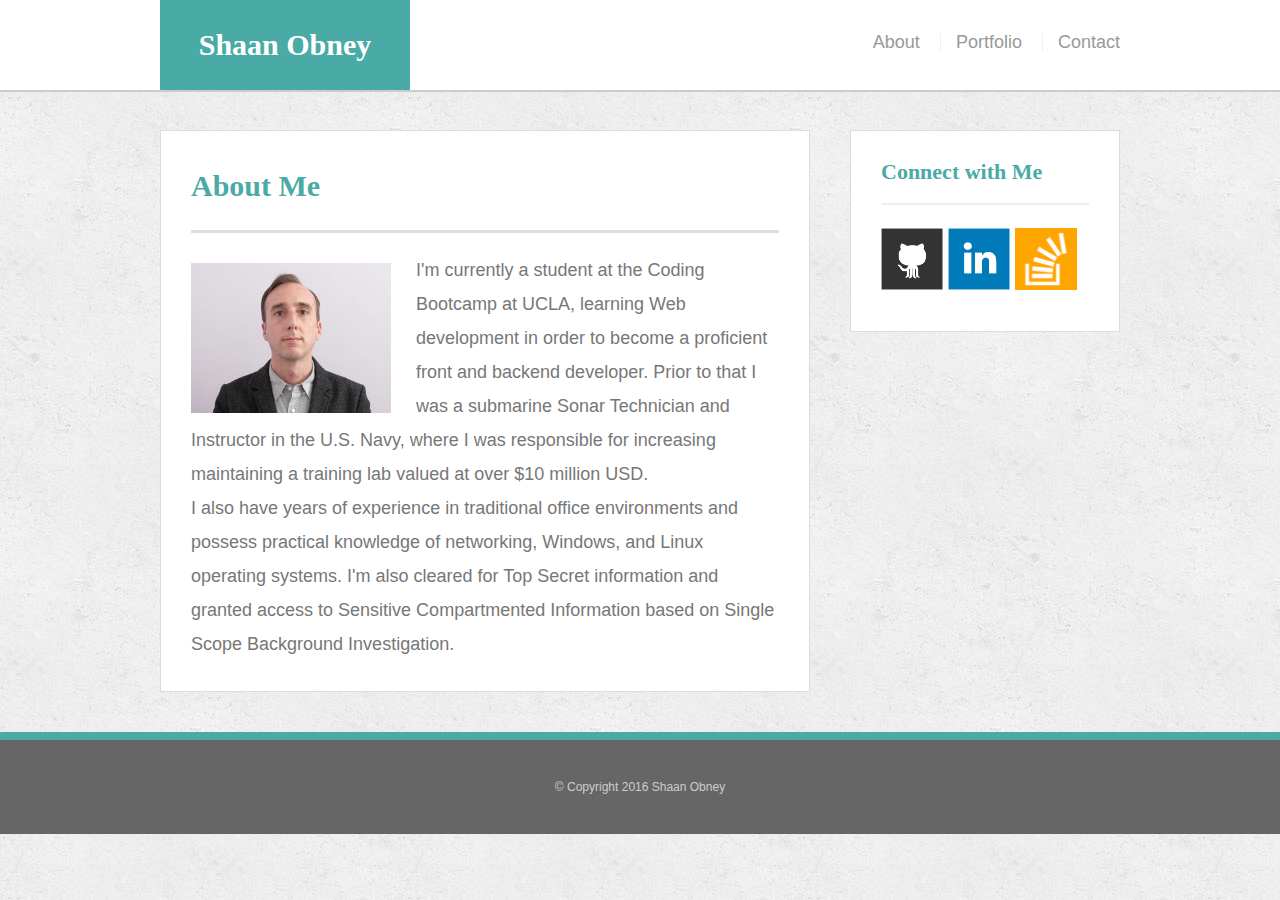
<file: assignment1/index.html>
<!doctype html>
<html>
<head>
    <meta charset="UTF-8">
    <title>About | Shaan Obney</title>
    <meta name="viewport" content="width=device-width, initial-scale=1">
    <link rel="stylesheet" type="text/css" href="assets/css/reset.css">
    <link rel="stylesheet" type="text/css" href="assets/css/style.css">
    <link rel="icon" href="assets/images/favicon.png">
</head>
<body>

    <header id="masthead">
        <div class="container">
            <a href="index.html" id="logo">Shaan Obney</a>
            <nav>
                <a href="index.html">About</a>
                <a href="portfolio.html">Portfolio</a>
                <a href="contact.html">Contact</a>
            </nav>
        </div>
    </header>

    <div id="main-container" class="container">
        <section class="main-section">
            <h1>About Me</h1>

            <img src="assets/images/profile.jpg" class="auth-image" alt="Shaan Obney">

            <p> I'm currently a student at the Coding Bootcamp at UCLA, learning Web development in order to become a proficient front and backend developer. Prior to that I was a submarine Sonar Technician and Instructor in the U.S. Navy, where I was responsible for increasing maintaining a training lab valued at over $10 million USD.<br>I also have years of experience in traditional office environments and possess practical knowledge of networking, Windows, and Linux operating systems. I'm also cleared for Top Secret information and granted access to Sensitive Compartmented Information based on Single Scope Background Investigation.</p>

        </section>

        <section class="sidebar">
            <div id="connect">
                <h2>Connect with Me</h2>
                <a href="https://github.com/shaanobney" target="_blank">
                    <img src="assets/images/github-128.png" class="social" alt="Github">
                </a>
                <a href="https://www.linkedin.com/in/shaan-obney-14b7b6120" target="_blank">
                    <img src="assets/images/linkedin-128.png" class="social" alt="LinkedIn">
                </a>
                <a href="http://stackexchange.com/users/8715146/shaan-obney" target="_blank">
                    <img src="assets/images/stackoverflow-128.png" class="social" alt="Stack Overflow">
                </a>
            </div>
        </section>
    </div>

    <footer>
        <div class="container">
            &copy; Copyright 2016 Shaan Obney
        </div>
    </footer>
</body>
</html>
</file>
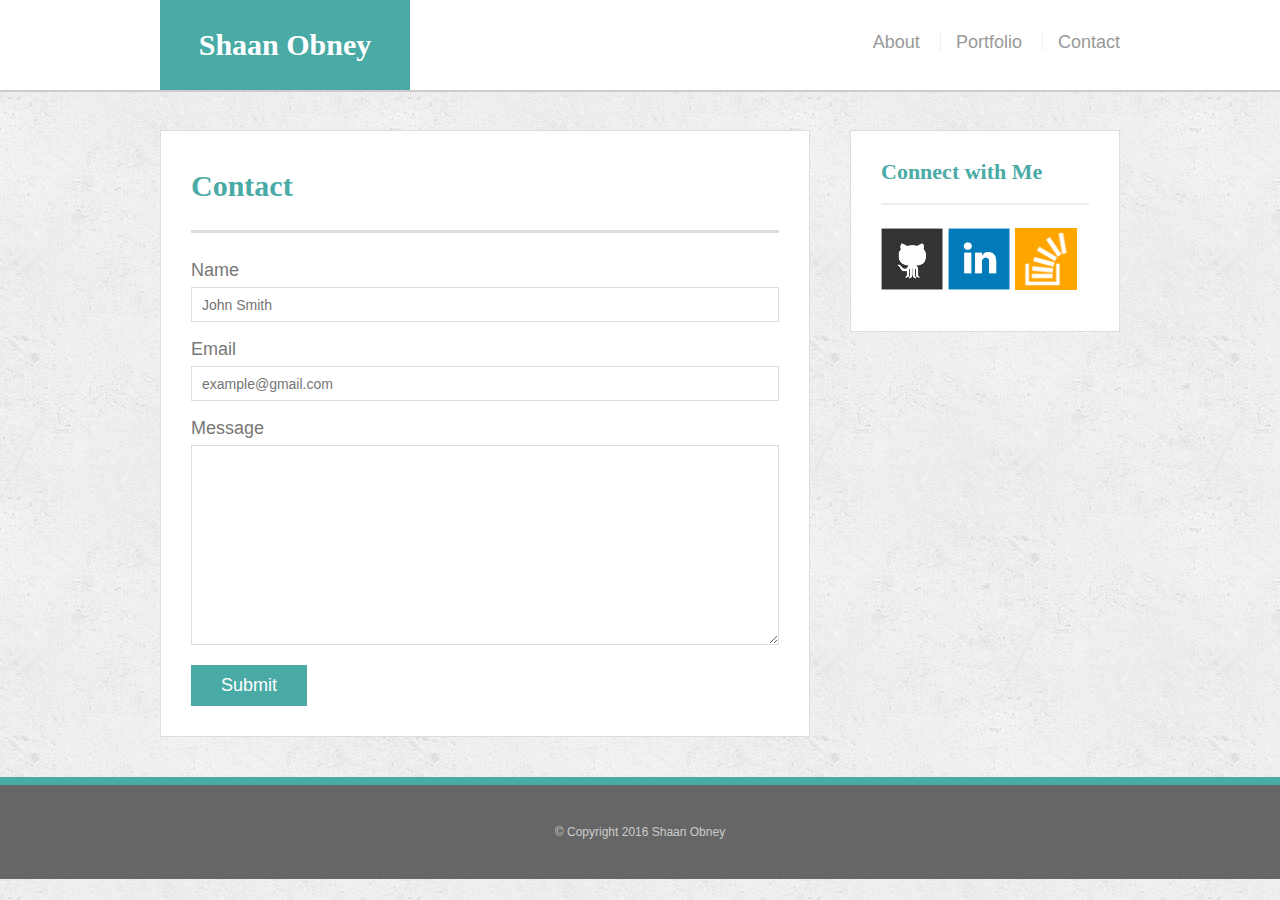
<file: assignment1/contact.html>
<!doctype html>
<html>
<head>
	<meta charset="UTF-8">
	<title>Contact | Shaan Obney</title>
	<meta name="viewport" content="width=device-width, initial-scale=1">
	<link rel="stylesheet" type="text/css" href="assets/css/reset.css">
	<link rel="stylesheet" type="text/css" href="assets/css/style.css">
	<link rel="icon" href="assets/images/favicon.png">
</head>
<body>

	<header id="masthead">
		<div class="container">
			<a href="index.html" id="logo">Shaan Obney</a>
			<nav>
				<a href="index.html">About</a>
				<a href="portfolio.html">Portfolio</a>
				<a href="contact.html">Contact</a>
			</nav>
		</div>
	</header>

	<div id="main-container" class="container">
		<section class="main-section">
			<h1>Contact</h1>

			<form id="contact-form">
				<ul>
					<li>
						<label for="name">Name</label>
						<input type="text" id="name" name="name" placeholder="John Smith" required="required">
					</li>
					<li>
						<label for="email">Email</label>
						<input type="email" id="email" name="email" placeholder="example@gmail.com" required="required">
					</li>
					<li>
						<label for="message">Message</label>
						<textarea id="message" name="message" required="required"></textarea>
					</li>
				</ul>
				<input type="submit">
			</form>

		</section>

		<section class="sidebar">
			<div id="connect">
				<h2>Connect with Me</h2>
				<a href="https://github.com/shaanobney" target="_blank">
                    <img src="assets/images/github-128.png" class="social" alt="Github">
                </a>
                <a href="https://www.linkedin.com/in/shaan-obney-14b7b6120" target="_blank">
                    <img src="assets/images/linkedin-128.png" class="social" alt="LinkedIn">
                </a>
                <a href="http://stackexchange.com/users/8715146/shaan-obney" target="_blank">
                	<img src="assets/images/stackoverflow-128.png" class="social" alt="Stack Overflow">
                </a>
			</div>
		</section>
	</div>

	<footer>
		<div class="container">
			&copy; Copyright 2016 Shaan Obney
		</div>
	</footer>
</body>
</html>
</file>
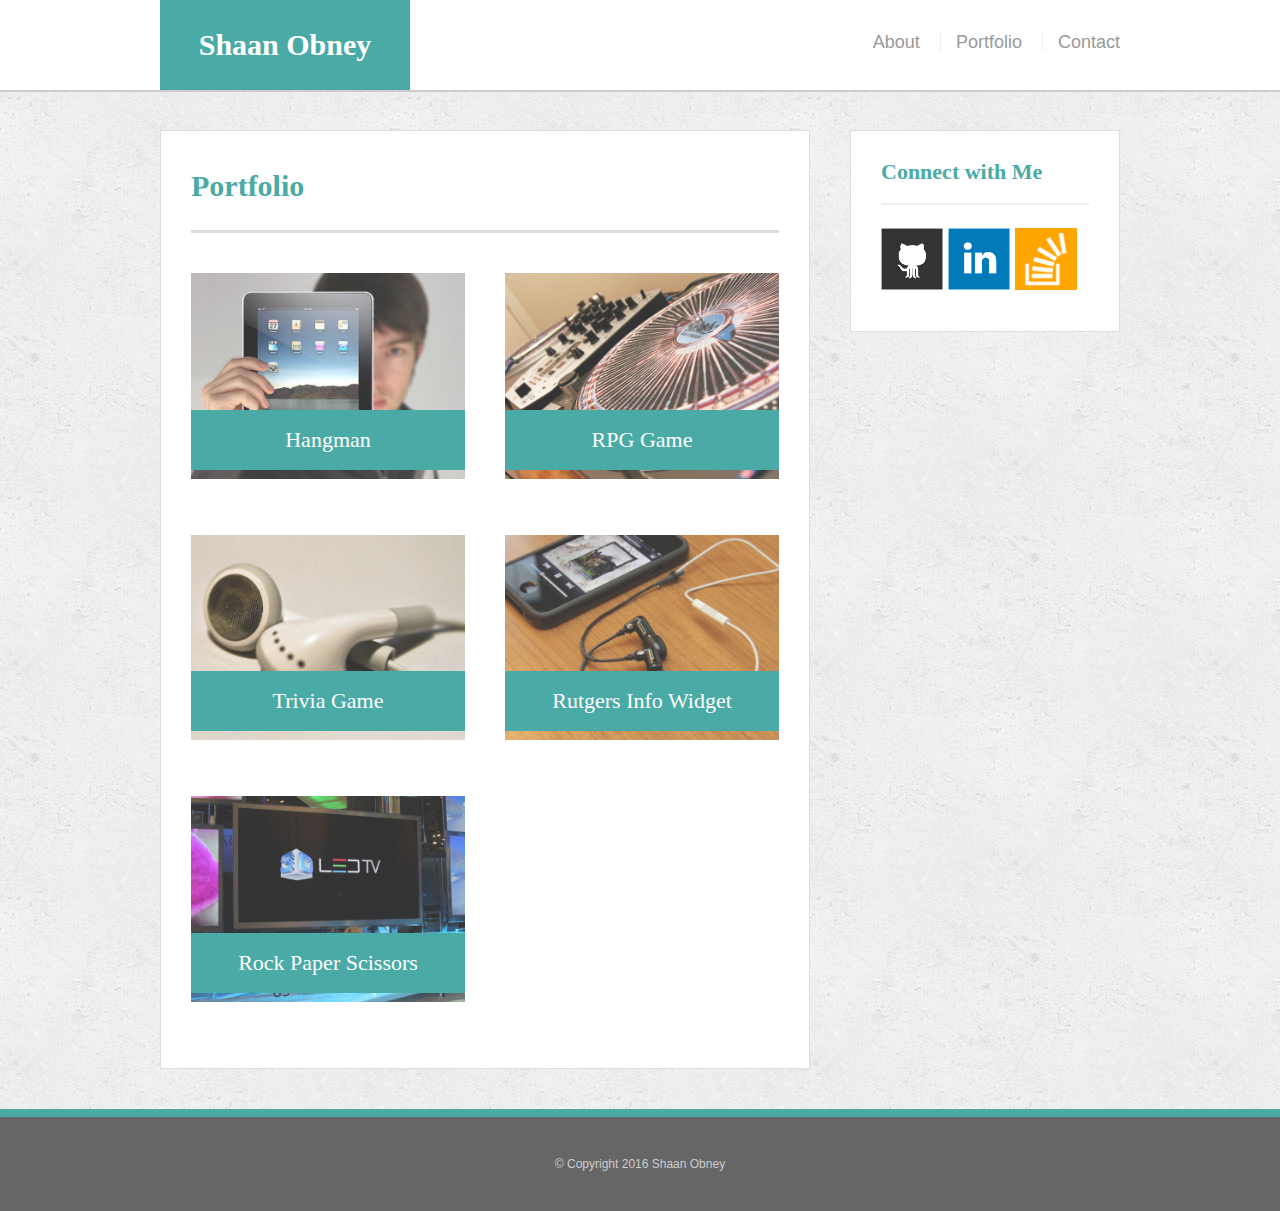
<file: assignment1/portfolio.html>
<!doctype html>
<html>
<head>
	<meta charset="UTF-8">
	<title>Portfolio | Shaan Obney</title>
	<meta name="viewport" content="width=device-width, initial-scale=1">
	<link rel="stylesheet" type="text/css" href="assets/css/reset.css">
	<link rel="stylesheet" type="text/css" href="assets/css/style.css">
	<link rel="icon" href="assets/images/favicon.png">
</head>
<body>

	<header id="masthead">
		<div class="container">
			<a href="index.html" id="logo">Shaan Obney</a>
			<nav>
				<a href="index.html">About</a>
				<a href="portfolio.html">Portfolio</a>
				<a href="contact.html">Contact</a>
			</nav>
		</div>
	</header>

	<div id="main-container" class="container">
		<section class="main-section">
			<h1>Portfolio</h1>

			<div class="work">
				<img src="assets/images/technics-q-c-640-480-1.jpg" alt="hangman">

				<h3>Hangman</h3>
			</div>
			<div class="work">
				<img src="assets/images/technics-q-c-640-480-2.jpg" alt="RPG Game">

				<h3>RPG Game</h3>
			</div>
			<div class="work">
				<img src="assets/images/technics-q-c-640-480-5.jpg" alt="Trivia Game">

				<h3>Trivia Game</h3>
			</div>
			<div class="work">
				<img src="assets/images/technics-q-c-640-480-7.jpg" alt="Rutgers Info Widget">

				<h3>Rutgers Info Widget</h3>
			</div>
			<div class="work">
				<img src="assets/images/technics-q-c-640-480-9.jpg" alt="Rock Paper Scissors">

				<h3>Rock Paper Scissors</h3>
			</div>

		</section>

		<section class="sidebar">
			<div id="connect">
				<h2>Connect with Me</h2>
   				<a href="https://github.com/shaanobney" target="_blank">
                    <img src="assets/images/github-128.png" class="social" alt="Github">
                </a>
                <a href="https://www.linkedin.com/in/shaan-obney-14b7b6120" target="_blank">
                    <img src="assets/images/linkedin-128.png" class="social" alt="LinkedIn">
                </a>
                <a href="http://stackexchange.com/users/8715146/shaan-obney" target="_blank">
                    <img src="assets/images/stackoverflow-128.png" class="social" alt="Stack Overflow">
                </a>
			</div>
		</section>
	</div>

	<footer>
		<div class="container">
			&copy; Copyright 2016 Shaan Obney
		</div>
	</footer>
</body>
</html>
</file>
<file: assignment1/assets/css/style.css>
body {
	background: url("../images/concrete_seamless.png");
	font-size: 18px;
	line-height: 34px;
	font-family: 'Arial', 'Helvetica Neue', Helvetica, sans-serif;
	color: #777;
}

* {
	box-sizing: border-box;
}

/*general*/

a {
	text-decoration: none;
	border: 0 none;
	}

.container {
	width: 100%;
	max-width: 960px;
	margin: 0 auto;
	clear: both;
}
h1, 
h2,
h3,
p {
	margin-bottom: 20px;
}
p:last-child {
	margin-bottom: 0;
}
h1, h2, h3 {
	font-family: 'Georgia', Times, Times New Roman, serif;
	font-weight: 700;
	color: #4aaaa5;
}
h1 {
	font-size: 30px;
	line-height: 49px;
	border-bottom: 3px solid #ddd;
	padding-bottom: 20px;
}
h2,
h3 {
	font-size: 22px;
}

/*header*/

#masthead {
	background: #fff;
	margin: 0 0 30px;
	z-index: 99;
	color: #fff;
	overflow: auto;
	border-bottom: 2px solid #ccc;
	position: fixed;
	width: 100%;
}
#logo {
	width: 250px;
	height: 90px;
	background: #4aaaa5;
	float: left;
	font-family: 'Georgia', Times, Times New Roman, serif;
	text-align: center;
	line-height: 90px;
	color: #fff;
	font-weight: 700;
	font-size: 30px;
	text-decoration: none;
}
nav {
	float: right;
	margin-top: 25px;
}
nav a {
	color: #999;
	text-decoration: none;
	margin-left: 15px;
	display: inline-block;
	border-left: 1px solid #efefef;
	padding-left: 15px;
	line-height: 18px;
}
nav a:first-child {
	border-left: 0 none;
}

/*footer*/

footer {
	background: #666;
	color: #fff;
	padding: 30px 0;
	clear: both;
	border-top: 8px solid #4aaaa5;
	color: #ccc;
	font-size: 12px;
	text-align: center;
}

/*sidebar*/

#connect {

}

.hover-rotate:hover {
	-ms-transform: rotate(-10deg);
	-webkit-transform: rotate(-10deg);
	-moz-transform: rotate(-10deg);
	transform: rotate(-10deg);
}

.sidebar {
	background: #fff;
	padding: 30px;
	width: 100%;
	max-width: 270px;
	float: right;
	border: 1px solid #ddd;
	margin-bottom: 20px;
}
h3,
.sidebar h2 {
	border-bottom: 2px solid #eee;
	padding-bottom: 20px;
	margin-bottom: 15px;
	line-height: 22px;
}
.social {
	width: 62px;
	height: 62px;
	margin-top: 8px;
	margin-right: 5px;
}
.social:last-child {
	margin-right: 0;
}

/*main*/

#main-container {
	padding-top: 130px;
}
.main-section {
	background: #fff;
	padding: 30px;
	margin: 0 0 40px 0;
	width: 100%;
	max-width: 650px;
	float: left;
	border: 1px solid #ddd;
}

/*portfolio page*/

.work {
	width: 274px;
	overflow: auto;
	position: relative;
	float: left;
	margin: 20px 0 25px;
}
.work:nth-child(even) {
	margin-right: 40px;
}
.work img {
	width: 100%;
	border: 0 none;
	opacity: .8;
}
.work h3 {
	border-bottom: 0;
	background: #4aaaa5;
	color: #fff;
	text-align: center;
	position: absolute;
	padding: 15px;
	width: 100%;
	bottom: 20px;
	line-height: 30px;
	margin-bottom: 0;
	font-weight: 300;
}
.auth-image {
	width: 200px;
	height: auto;
	margin-top: 10px;
	float: left;
	margin-right: 25px;
}

/*contact page*/

#contact-form ul {
	margin-bottom: 20px;
}
#contact-form li {
	margin-bottom: 10px;
}
label,
input[type=text],
input[type=email],
textarea {
	display: block;
	width: 100%;
}
input[type=text],
input[type=email],
textarea {
	height: 35px;
	border: 1px solid #ddd;
	padding: 0 10px;
	font-size: 14px;
}
textarea {
	height: 200px;
}
input[type=submit] {
	background: #4aaaa5;
	border: 0 none;
	color: #fff;
	font-size: 18px;
	padding: 10px 30px;
	cursor: pointer;
}

@media screen and (min-width: 769px) and (max-width: 980px) {
	#logo {
		margin-left: 12%;
	}
	nav {
		margin-right: 12%;
	}
	.main-section {
		width: 44%;
		margin: 0 0 4% 12%;
	}
	.auth-image {
		width: 100%;
		margin-bottom: 5%;
	}
	.sidebar {
		float: left;
		margin-left: 4%;
	}
	.work {
		width: 100%;
		height: auto;
		align-items: center;
	}
}

@media screen and (min-width: 641px) and (max-width: 768px) {
	#logo {
		margin-left: 2.5%;
	}
	nav {
		margin-right: 2.5%;
	}
	.main-section {
		width: 95%;
		max-width: none;
		margin: 0 2.5% 0 2.5%;
	}
	.auth-image {
		width: 50%;
	}
	.sidebar {
		width: 95%;
		max-width: 727px;
		margin: 5% 2.5% 5% 2.5%;
		float: left;
	}
	.work {
		width: 47%;
		margin: 3% 0 1.5%;

	}
	.work:nth-child(even) {
		margin-right: 6%;
	}
}

@media screen and (max-width: 640px) {
	#masthead {
		position: relative;
	}

	#logo {
		width: 100%;
	}
	nav {
		float: none;
		text-align: center;
		margin-top: 0%;
	}
	nav a {
		margin-left: 12%;
		padding-left: 12%;
		margin-top: 4%;
		margin-bottom: 4%;
	}
	nav a:first-child {
		margin-left: 0%;
		padding-left: 0%;
	}
	#main-container {
		padding: 0%;
	}
	.main-section {
		width: 93%;
		margin: 0% 4% 0% 4%;
	}
	.auth-image {
		width: 100%;
		align-items: center;
		margin-bottom: 2%;
		margin-right: 0%;
	}
	.sidebar {
		max-width: 93%;
		margin: 7% 3% 5% 0%;
	}
	.work {
		width: 100%;
		height: auto;
		align-items: center;
	}

}
</file>
